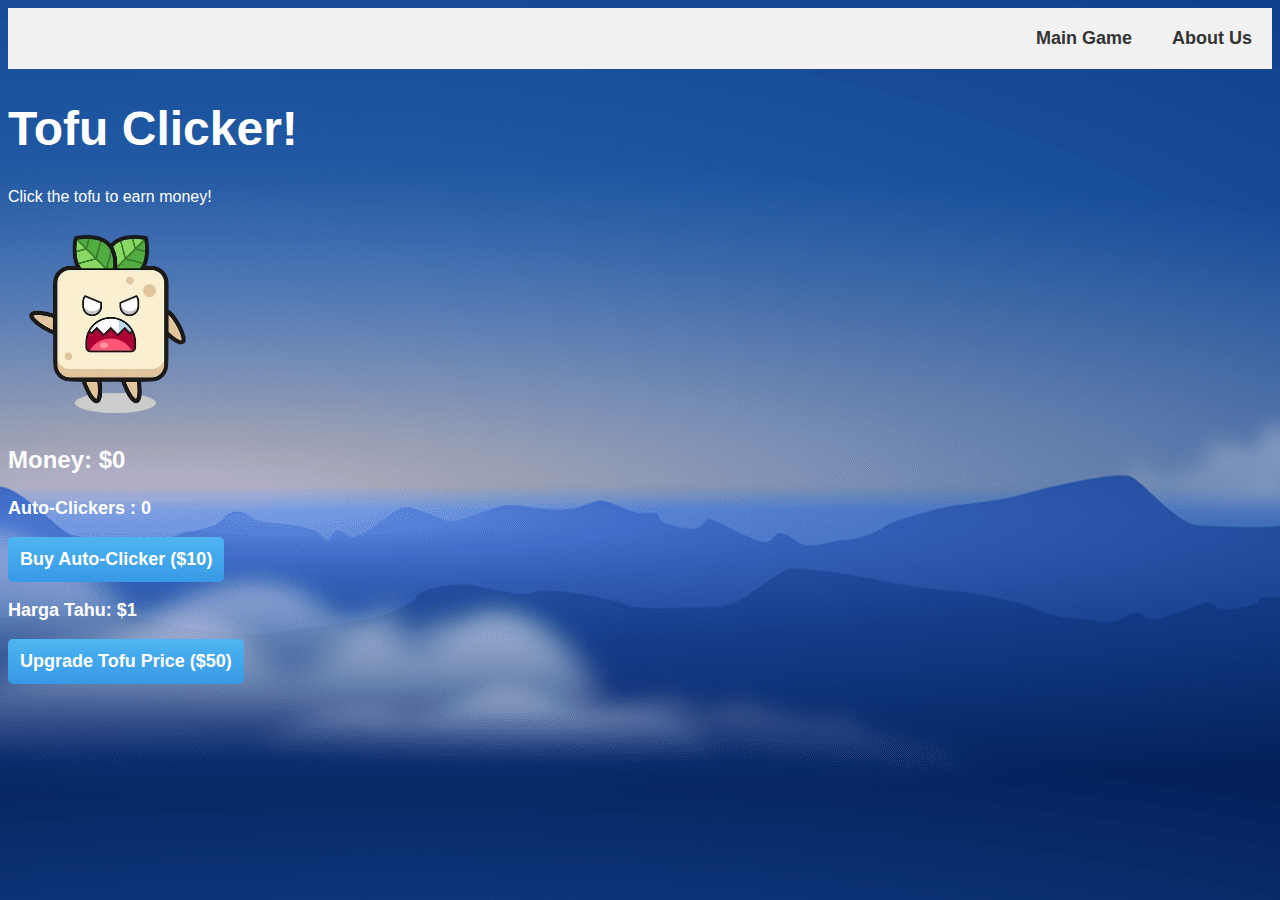
<file: index.html>
<!DOCTYPE html>
<html>
<head>
	<title>Game</title>
    <meta name="viewport" content="width=device-width, initial-scale=1.0">
    <link rel="stylesheet" type="text/css" href="style.css">
    <link href="https://cdn.jsdelivr.net/npm/bootstrap@5.3.0-alpha1/dist/css/bootstrap.min.css" rel="stylesheet" integrity="sha384-GLhlTQ8iRABdZLl6O3oVMWSktQOp6b7In1Zl3/Jr59b6EGGoI1aFkw7cmDA6j6gD" crossorigin="anonymous">
</head>
<body>
        <nav>
            <div class="nav-links">
                <a onclick="displayGame()" href="#game">Main Game</a>
                <a onclick="displayAboutUs()" href="#aboutUs">About Us</a>
            </div>
        </nav>
    <div id="game">
    <div class="container mt-5 text-white d-flex flex-column align-items-center">
        <h1 class="mt-5">Tofu Clicker!</h1>
        <p>Click the tofu to earn money!</p>
        <button id="tofu"><img src="assets/tofu.png"></button>
        <p id="money">Money: $0</p>
        <p id="auto-clickers">Auto-Clickers : 0</p>
        <button class="button" id="buy-auto-clicker">Buy Auto-Clicker ($10)</button>
        <p id="harga-tahu" class="mt-3">Harga Tahu: $1</p>
        <button class="button" id="upgrade-harga-tahu">Upgrade Tofu Price ($50)</button>
        <br><br><br><br><br>
    </div>
    </div>
    <div id="aboutUs">
    <div class="container mt-5 text-white d-flex flex-column align-items-center">
        <h1>About Us</h1>
        <div class="text-black row row-cols-1 row-cols-lg-5 g-3">
            <div class="col-lg">
              <div class="card shadow-sm">
                <svg class="bd-placeholder-img card-img-top" width="150px" height="150px" id="gambar">
                    <image href="assets/Foto Mark.jpg" width="100%" height="100%" />
                </svg>
                <div class="card-body">
                  <h5><b>Mark Vincent E By</b></h5>
                  <p class="card-text">Hallo, nama saya Mark Vincent Emmanuel By. Saya lahir di Jakarta pada tanggal 23 Januari 2004. Saat ini saya 
                    sedang berkuiah di UMN. saya sangat senang berkuliah di UMN karena asik dan menyenangkan.
                  </p>
                </div>
              </div>
            </div>
    
            <div class="col-lg">
                <div class="card shadow-sm">
                    <svg class="bd-placeholder-img card-img-top" width="150px" height="150px" id="gambar">
                        <image href="assets/Foto Beje.jpg" width="100%" height="100%" />
                    </svg>
                  <div class="card-body">
                    <h5><b>Bryan Jonathan</b></h5>
                    <p class="card-text">Perkenalkan nama saya Bryan Jonathan. Saya lahir pada tanggal 14 September 2004 di Jakarta. Saya memilih jurusan Informatika
                      karena saya tertarik dalam mempelajari ilmu teknologi masa depan seperti AI, Web4, blockchain, dll.
                    </p>
                  </div>
                </div>
              </div>
    
              <div class="col-lg">
                <div class="card shadow-sm">
                    <svg class="bd-placeholder-img card-img-top" width="150px" height="150px" id="gambar">
                        <image href="assets/Foto Dylan.jpg" width="100%" height="100%" />
                    </svg>
                  <div class="card-body">
                    <h5><b>Dylan William</b></h5>
                    <p class="card-text">Halo, nama saya Dylan William. Saya lahir di Jakarta pada tanggal 19 November 2004. Saat ini saya sedang berkuliah di UMN dengan jurusan Informatika, karena saya ingin mempelajari cara membuat software.</p>
                  </div>
                </div>
              </div>
    
              <div class="col-lg">
                <div class="card shadow-sm">
                    <svg class="bd-placeholder-img card-img-top" width="150px" height="150px" id="gambar">
                        <image href="assets/Foto Matthew.jpg" width="100%" height="100%" />
                    </svg>
                  <div class="card-body">
                    <h5><b>Matthew Nikolaus</b></h5>
                    <p class="card-text">Hai, nama saya Matthew Nikolaus. Saya lahir pada 21 Mei 2004 di Jakarta. Saya seorang mahasiswa jurusan Informatika di Universitas Multimedia Nusantara. Saya berkuliah di UMN karena fasilitasnya yang lengkap dan lokasinya yang dekat dengan rumah.</p>
                  </div>
                </div>
              </div>
    
              <div class="col-lg">
                <div class="card shadow-sm">
                    <svg class="bd-placeholder-img card-img-top" width="150px" height="150px" id="gambar">
                        <image href="assets/Foto David.jpg" width="100%" height="100%" />
                    </svg>
                  <div class="card-body">
                    <h5><b>David Moses M K</b></h5>
                    <p class="card-text">Hi, nama saya David Moses Mantiri Kalesaran. Lahir pada 20 Juli 2004, Jakarta. Saat ini saya sedang berkuliah di Universitas Multimedia Nusantara. Saya berharap kita bisa lulus kuliah dan mendapatkan pekerjaan yang layak (dan menjadi kaya ^w^).</p>
                  </div>
                </div>
              </div>
        </div>
        <br>
    </div>
    <div class="container text-white">
        <h3>References</h3>
        <ul>
            <li>Bootstrap. Diambil dari <a href="https://getbootstrap.com/">https://getbootstrap.com/</a></li>
            <li>Gambar tofu. Diambil dari <a href="https://id.depositphotos.com/">https://id.depositphotos.com/</a></li>
            <li>Gambar latar belakang. Diambil dari <a href="https://pixabay.com/">https://pixabay.com/</a></li>
        </ul>
    </div>
    </div>

	<script>
var game = document.getElementById("game");
var aboutUs = document.getElementById("aboutUs");
var tofu = document.getElementById("tofu").firstChild;
var money = 0;
var clickValue = 1;
var autoClickers = 0;
var autoClickerValue = 10;
var autoClickerInterval = 1000;
var hargaTahu = 1;

function displayGame(){
    game.style.display = "block";
    aboutUs.style.display = "none";
}

function displayAboutUs(){
    game.style.display = "none";
    aboutUs.style.display = "block";
}

function buyAutoClicker() {
    if (money >= autoClickerValue) {
        money -= autoClickerValue;
        autoClickers++;
        autoClickerValue *= 10;
        autoClickerInterval -= 50;
        document.getElementById("money").innerHTML = "Money: $" + money;
        document.getElementById("auto-clickers").innerHTML = "Auto-Clickers: " + autoClickers;
        document.getElementById("buy-auto-clicker").innerHTML = "Buy Auto-Clicker ($" + autoClickerValue + ")";
    } else {
        alert("You don't have enough money to buy an auto-clicker!");
    }
}

function autoUpdateMoney() {
    money += autoClickers * hargaTahu;
    document.getElementById("money").innerHTML = "Money: $" + money;
}

document.getElementById("tofu").addEventListener("click", updateMoney);
document.getElementById("buy-auto-clicker").addEventListener("click", buyAutoClicker);

setInterval(autoUpdateMoney, autoClickerInterval);

function upgradeHargaTahu() {
  if (money >= hargaTahu * 50) {
    money -= hargaTahu * 50;
    hargaTahu *= 2;
    document.getElementById("money").innerHTML = "Money: $" + money;
    document.getElementById("harga-tahu").innerHTML = "Harga Tahu: $" + hargaTahu;
    document.getElementById("upgrade-harga-tahu").innerHTML = "Upgrade Tofu Price ($" + (hargaTahu * 50) + ")";
  } else {
    alert("You don't have enough money to upgrade the tofu price!");
  }
}

document.getElementById("upgrade-harga-tahu").addEventListener("click", upgradeHargaTahu);

function updateMoney() {
    tofu.setAttribute("src", "assets/happytofu.png");
    money += clickValue * hargaTahu;
    document.getElementById("money").innerHTML = "Money: $" + money;
    setTimeout(function() {
        tofu.setAttribute("src", "assets/tofu.png");
    }, 500);
}

	</script>
 <script src="https://cdn.jsdelivr.net/npm/bootstrap@5.3.0-alpha1/dist/js/bootstrap.bundle.min.js" integrity="sha384-w76AqPfDkMBDXo30jS1Sgez6pr3x5MlQ1ZAGC+nuZB+EYdgRZgiwxhTBTkF7CXvN" crossorigin="anonymous"></script>
</body>
</html>
</file>
<file: style.css>
/* small screens */
@media only screen and (max-width: 600px) {
	h1 {
		font-size: 24px;
	}
}

/* medium screens */
@media only screen and (min-width: 601px) and (max-width: 1024px) {
	h1 {
		font-size: 36px;
	}
	
	#tofu{
		width: 250px;
		height: 250px;
	}
	
	button {
		font-size: 16px;
		padding: 10px;
	}
}

/* large screens */
@media only screen and (min-width: 1025px) {
	h1 {
		font-size: 48px;
	}

	#tofu{
		width: 200px;
		height: 200px;
	}
	
	button {
		font-size: 18px;
		padding: 12px;
	}
}
nav {
	display: flex;
	justify-content: flex-end;
	align-items: center;
	padding: 10px;
	background-color: #f1f1f1;
}

body {
	color: white;
	font-family: Arial, sans-serif;
	background-image: url('assets/background.png');
}

#game{
	display: block;
}

#aboutUs{
	display: none;
}

#tofu{
	background: none;
	border: none;
}

#tofu img {
	width: 90%;
}

#money {
	font-size: 24px;
	font-weight: bold;
}

#auto-clickers {
	font-size: 18px;
	font-weight: bold;
}

#harga-tahu{
	font-size: 18px;
	font-weight: bold;
}

.nav-links {
	display: flex;
	flex-direction: row;
	justify-content: center;
	align-items: center;
	gap: 20px;
}

.nav-links a {
	color: #333;
	text-decoration: none;
	font-size: 18px;
	font-weight: bold;
	padding: 10px;
	border-radius: 5px;
	transition: background-color 0.3s ease-in-out;
}

.nav-links a:hover {
	background-color: #333;
	color: #f1f1f1;
}

.button {
	background: linear-gradient(to bottom, #4eb5f1, #3899e6);
	color: white;
	border: none;
	border-radius: 5px;
	padding: 12px;
	font-size: 18px;
	font-weight: bold;
	cursor: pointer;
	transition: background 0.3s ease-in-out;
}

.button:hover {
	background: linear-gradient(to bottom, #3899e6, #4eb5f1);
}

#gambar{
	background-color: #3899e6;
}
</file>
